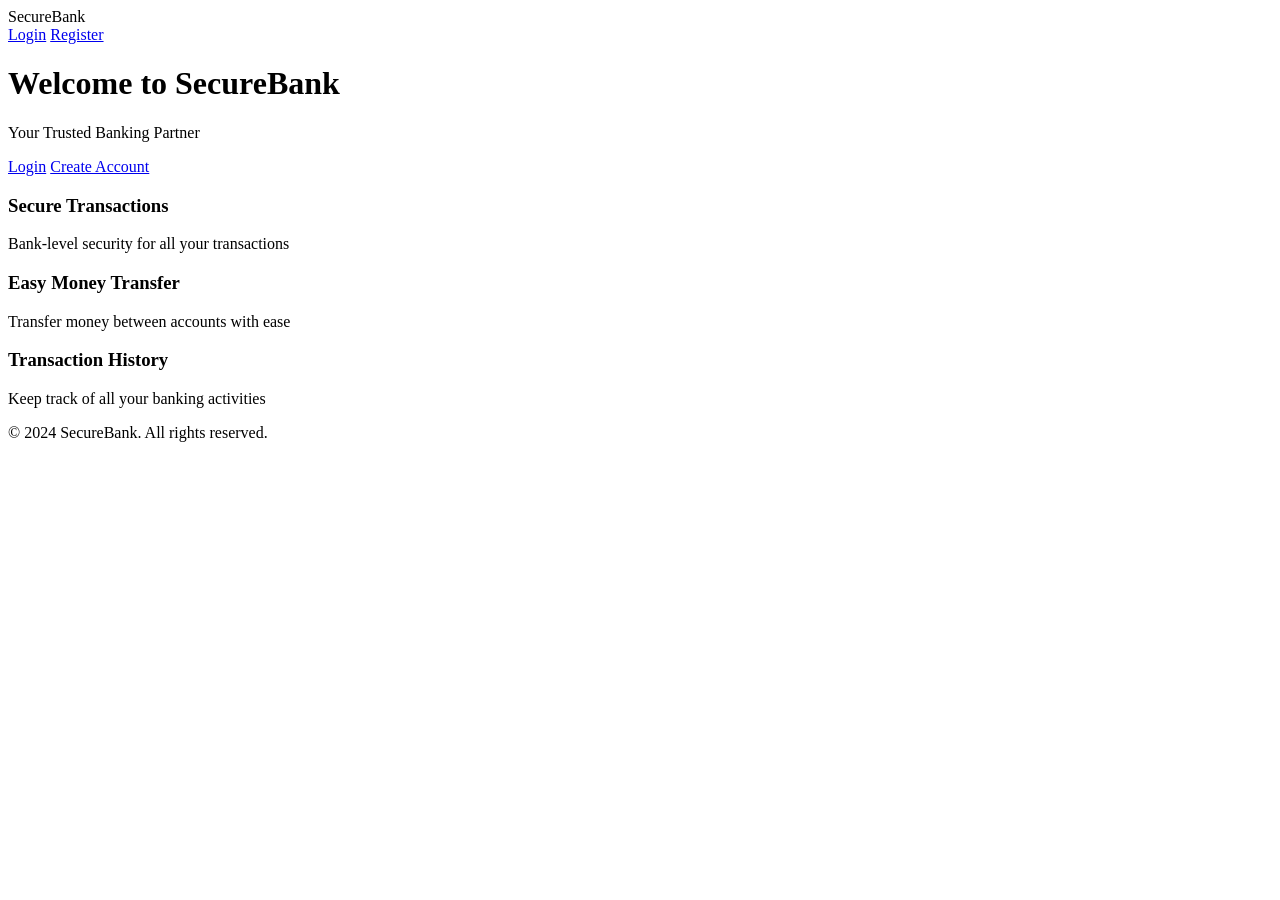
<file: src/main/resources/templates/index.html>
<!DOCTYPE html>
<html xmlns:th="http://www.thymeleaf.org">
<head>
    <meta charset="UTF-8">
    <meta name="viewport" content="width=device-width, initial-scale=1.0">
    <title>Secure Banking - Welcome</title>
    <link rel="stylesheet" th:href="@{/css/style.css}">
</head>
<body>
    <div class="navbar">
        <div class="navbar-brand">SecureBank</div>
        <div class="navbar-menu">
            <a href="/auth/login" class="navbar-item">Login</a>
            <a href="/auth/register" class="navbar-item">Register</a>
        </div>
    </div>

    <div class="hero">
        <div class="hero-content">
            <h1>Welcome to SecureBank</h1>
            <p>Your Trusted Banking Partner</p>
            <div class="hero-buttons">
                <a href="/auth/login" class="btn btn-primary">Login</a>
                <a href="/auth/register" class="btn btn-secondary">Create Account</a>
            </div>
        </div>
    </div>

    <div class="features">
        <div class="feature-card">
            <h3>Secure Transactions</h3>
            <p>Bank-level security for all your transactions</p>
        </div>
        <div class="feature-card">
            <h3>Easy Money Transfer</h3>
            <p>Transfer money between accounts with ease</p>
        </div>
        <div class="feature-card">
            <h3>Transaction History</h3>
            <p>Keep track of all your banking activities</p>
        </div>
    </div>

    <footer>
        <p>&copy; 2024 SecureBank. All rights reserved.</p>
    </footer>
</body>
</html>
</file>
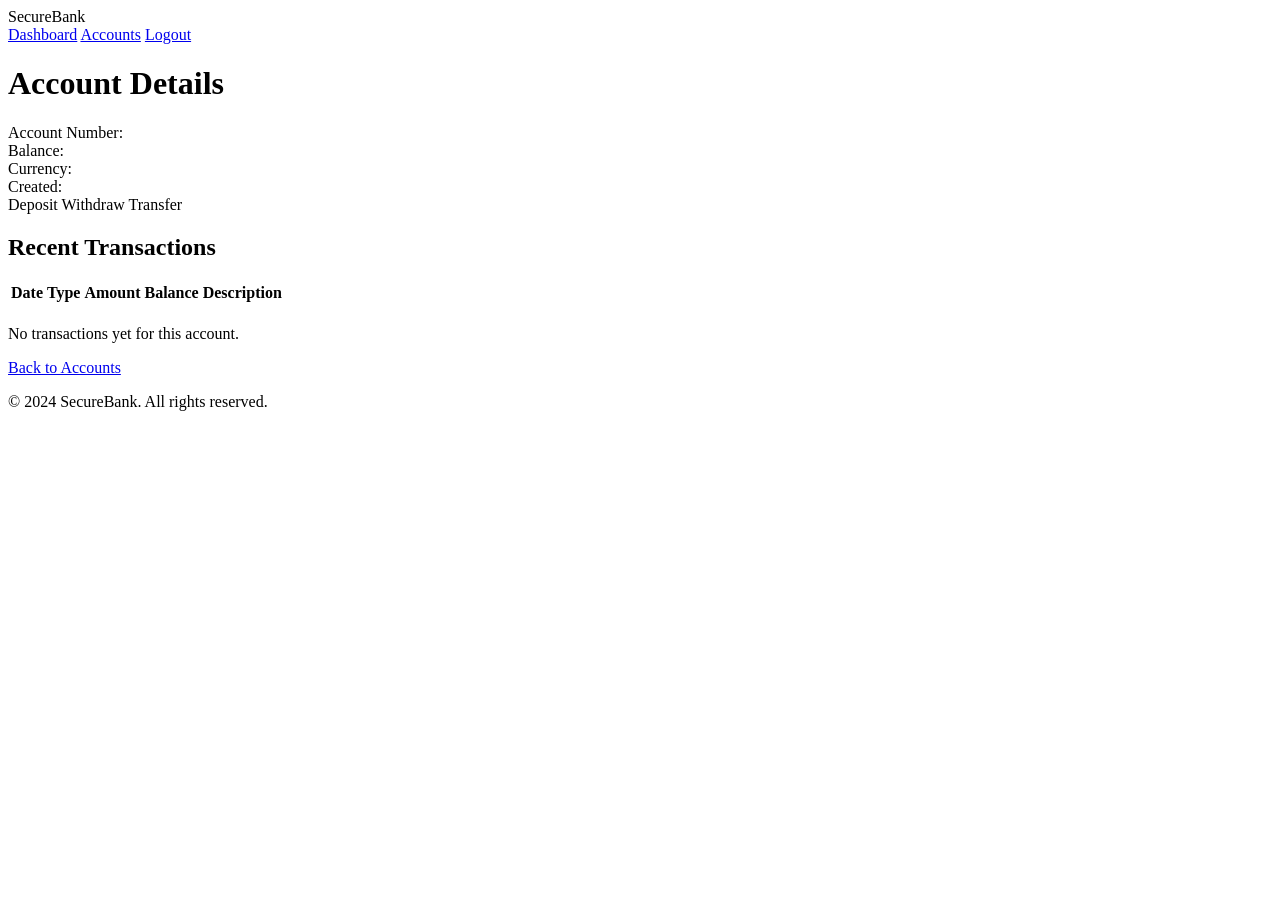
<file: src/main/resources/templates/account-detail.html>
<!DOCTYPE html>
<html xmlns:th="http://www.thymeleaf.org">
<head>
    <meta charset="UTF-8">
    <meta name="viewport" content="width=device-width, initial-scale=1.0">
    <title>Account Details - SecureBank</title>
    <link rel="stylesheet" th:href="@{/css/style.css}">
</head>
<body>
    <div class="navbar">
        <div class="navbar-brand">SecureBank</div>
        <div class="navbar-menu">
            <a href="/dashboard" class="navbar-item">Dashboard</a>
            <a href="/accounts" class="navbar-item">Accounts</a>
            <a href="/logout" class="navbar-item">Logout</a>
        </div>
    </div>

    <div class="container">
        <h1>Account Details</h1>

        <div th:if="${success}" class="alert alert-success" th:text="${success}"></div>
        <div th:if="${error}" class="alert alert-error" th:text="${error}"></div>

        <div class="account-details-box">
            <h2 th:text="${account.accountType} + ' Account'"></h2>
            <div class="details-grid">
                <div class="detail-item">
                    <span class="label">Account Number:</span>
                    <span class="value" th:text="${account.accountNumber}"></span>
                </div>
                <div class="detail-item">
                    <span class="label">Balance:</span>
                    <span class="value amount" th:text="${'$' + #numbers.formatDecimal(account.balance, 1, 2)}"></span>
                </div>
                <div class="detail-item">
                    <span class="label">Currency:</span>
                    <span class="value" th:text="${account.currency}"></span>
                </div>
                <div class="detail-item">
                    <span class="label">Created:</span>
                    <span class="value" th:text="${#temporals.format(account.createdAt, 'MM/dd/yyyy HH:mm')}"></span>
                </div>
            </div>

            <div class="action-buttons">
                <a th:href="@{/transactions/deposit/{id}(id=${account.id})}" class="btn btn-primary">Deposit</a>
                <a th:href="@{/transactions/withdraw/{id}(id=${account.id})}" class="btn btn-primary">Withdraw</a>
                <a th:href="@{/transactions/transfer/{id}(id=${account.id})}" class="btn btn-primary">Transfer</a>
            </div>
        </div>

        <h2>Recent Transactions</h2>
        <div class="transactions-table" th:if="${transactions.size() > 0}">
            <table>
                <thead>
                    <tr>
                        <th>Date</th>
                        <th>Type</th>
                        <th>Amount</th>
                        <th>Balance</th>
                        <th>Description</th>
                    </tr>
                </thead>
                <tbody>
                    <tr th:each="transaction : ${transactions}">
                        <td th:text="${#temporals.format(transaction.transactionDate, 'MM/dd/yyyy HH:mm')}"></td>
                        <td th:text="${transaction.transactionType}"></td>
                        <td th:text="${'$' + #numbers.formatDecimal(transaction.amount, 1, 2)}"></td>
                        <td th:text="${'$' + #numbers.formatDecimal(transaction.balanceAfter, 1, 2)}"></td>
                        <td th:text="${transaction.description}"></td>
                    </tr>
                </tbody>
            </table>
        </div>

        <div th:if="${transactions.size() == 0}" class="empty-state">
            <p>No transactions yet for this account.</p>
        </div>

        <p><a href="/accounts">Back to Accounts</a></p>
    </div>

    <footer>
        <p>&copy; 2024 SecureBank. All rights reserved.</p>
    </footer>
</body>
</html>
</file>
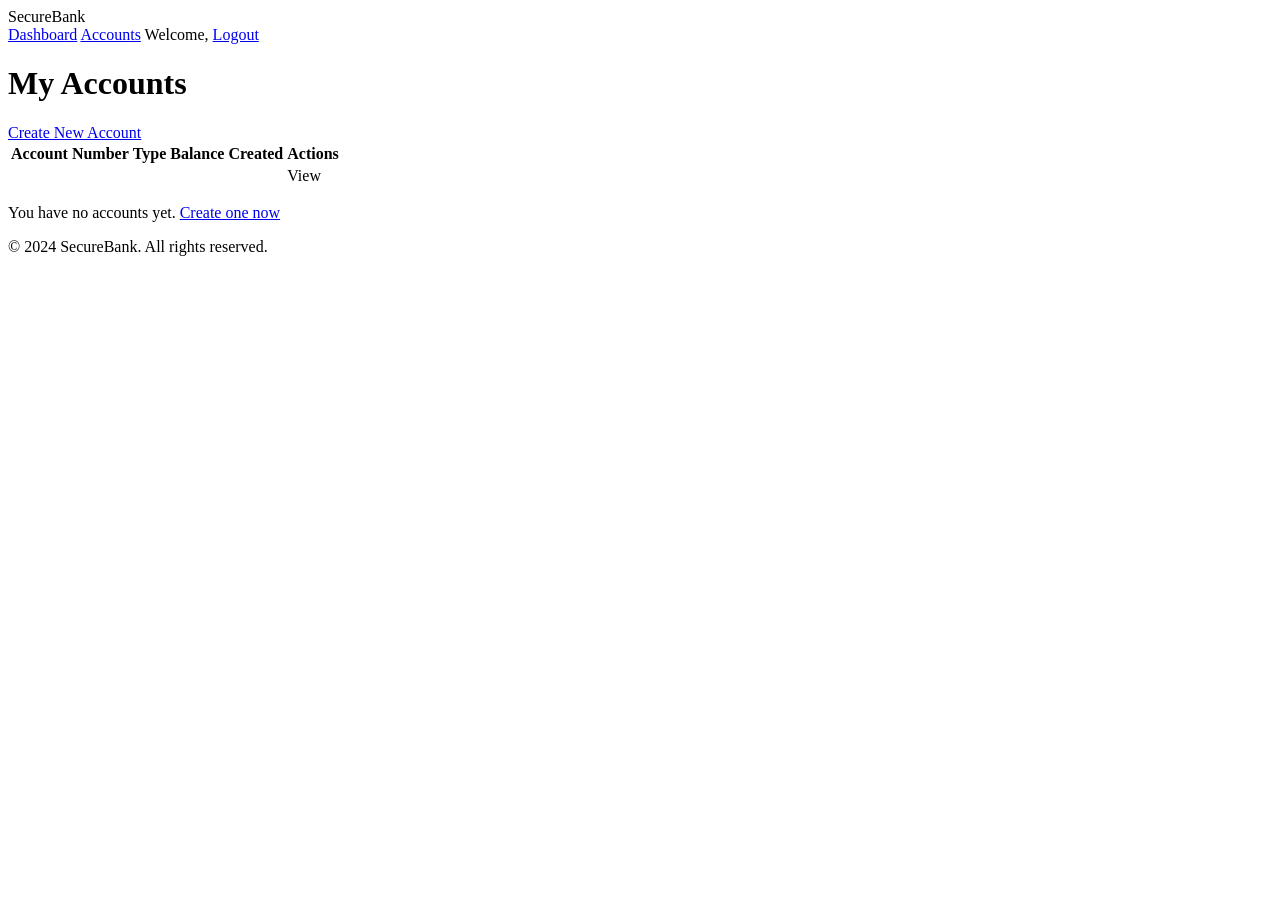
<file: src/main/resources/templates/accounts.html>
<!DOCTYPE html>
<html xmlns:th="http://www.thymeleaf.org">
<head>
    <meta charset="UTF-8">
    <meta name="viewport" content="width=device-width, initial-scale=1.0">
    <title>My Accounts - SecureBank</title>
    <link rel="stylesheet" th:href="@{/css/style.css}">
</head>
<body>
    <div class="navbar">
        <div class="navbar-brand">SecureBank</div>
        <div class="navbar-menu">
            <a href="/dashboard" class="navbar-item">Dashboard</a>
            <a href="/accounts" class="navbar-item">Accounts</a>
            <span class="navbar-item">Welcome, <span th:text="${user.fullName}"></span></span>
            <a href="/logout" class="navbar-item">Logout</a>
        </div>
    </div>

    <div class="container">
        <h1>My Accounts</h1>

        <div th:if="${success}" class="alert alert-success" th:text="${success}"></div>
        <div th:if="${error}" class="alert alert-error" th:text="${error}"></div>

        <a href="/accounts/create" class="btn btn-primary">Create New Account</a>

        <div class="accounts-table" th:if="${accounts.size() > 0}">
            <table>
                <thead>
                    <tr>
                        <th>Account Number</th>
                        <th>Type</th>
                        <th>Balance</th>
                        <th>Created</th>
                        <th>Actions</th>
                    </tr>
                </thead>
                <tbody>
                    <tr th:each="account : ${accounts}">
                        <td th:text="${account.accountNumber}"></td>
                        <td th:text="${account.accountType}"></td>
                        <td th:text="${'$' + #numbers.formatDecimal(account.balance, 1, 2)}"></td>
                        <td th:text="${#temporals.format(account.createdAt, 'MM/dd/yyyy')}"></td>
                        <td>
                            <a th:href="@{/accounts/{id}(id=${account.id})}" class="btn btn-small">View</a>
                        </td>
                    </tr>
                </tbody>
            </table>
        </div>

        <div th:if="${accounts.size() == 0}" class="empty-state">
            <p>You have no accounts yet. <a href="/accounts/create">Create one now</a></p>
        </div>
    </div>

    <footer>
        <p>&copy; 2024 SecureBank. All rights reserved.</p>
    </footer>
</body>
</html>
</file>
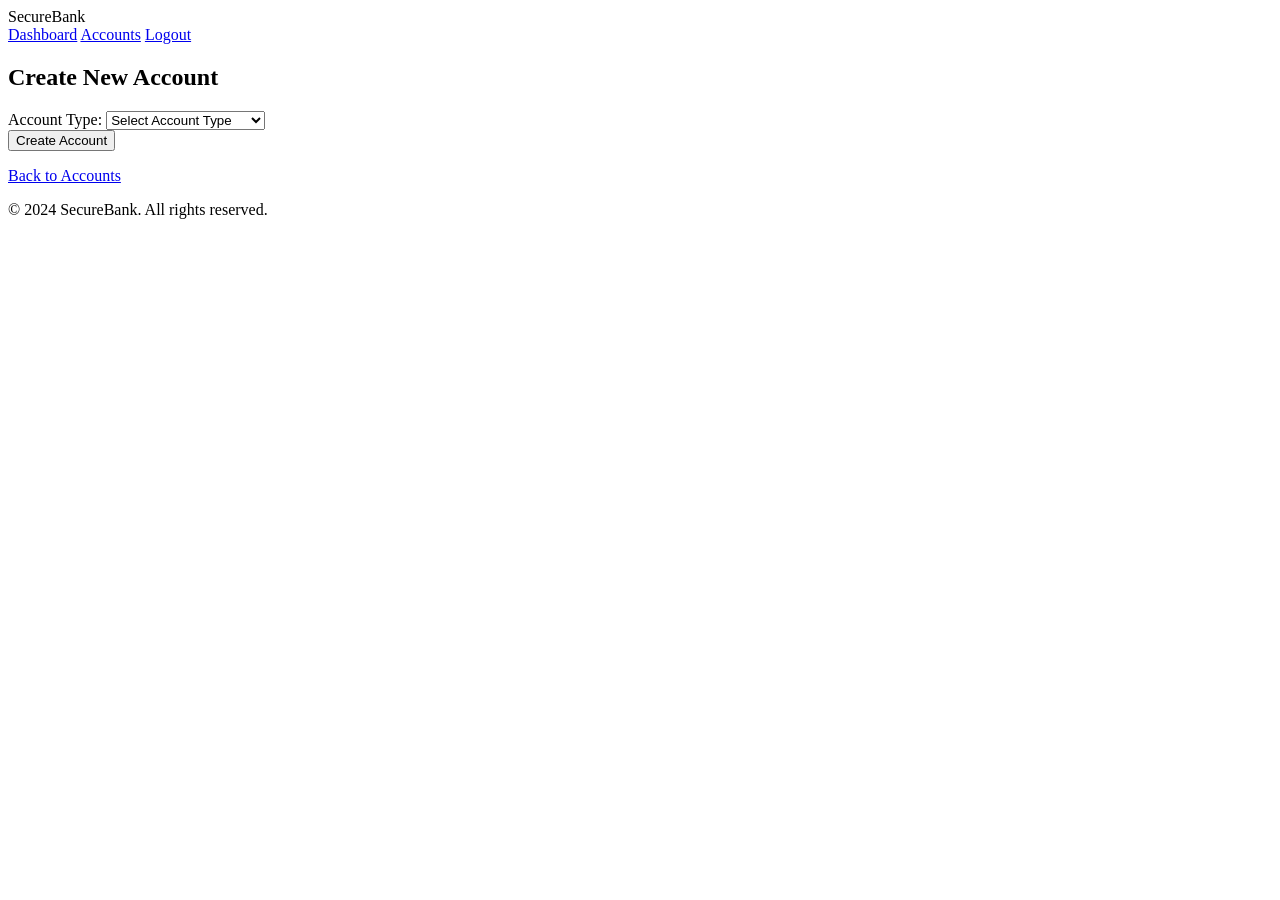
<file: src/main/resources/templates/create-account.html>
<!DOCTYPE html>
<html xmlns:th="http://www.thymeleaf.org">
<head>
    <meta charset="UTF-8">
    <meta name="viewport" content="width=device-width, initial-scale=1.0">
    <title>Create Account - SecureBank</title>
    <link rel="stylesheet" th:href="@{/css/style.css}">
</head>
<body>
    <div class="navbar">
        <div class="navbar-brand">SecureBank</div>
        <div class="navbar-menu">
            <a href="/dashboard" class="navbar-item">Dashboard</a>
            <a href="/accounts" class="navbar-item">Accounts</a>
            <a href="/logout" class="navbar-item">Logout</a>
        </div>
    </div>

    <div class="container">
        <div class="form-box">
            <h2>Create New Account</h2>

            <form th:action="@{/accounts/create}" method="post">
                <div class="form-group">
                    <label for="accountType">Account Type:</label>
                    <select id="accountType" name="accountType" required class="form-control">
                        <option value="">Select Account Type</option>
                        <option value="Savings">Savings Account</option>
                        <option value="Checking">Checking Account</option>
                        <option value="Money Market">Money Market Account</option>
                    </select>
                </div>

                <button type="submit" class="btn btn-primary btn-block">Create Account</button>
            </form>

            <p><a href="/accounts">Back to Accounts</a></p>
        </div>
    </div>

    <footer>
        <p>&copy; 2024 SecureBank. All rights reserved.</p>
    </footer>
</body>
</html>
</file>
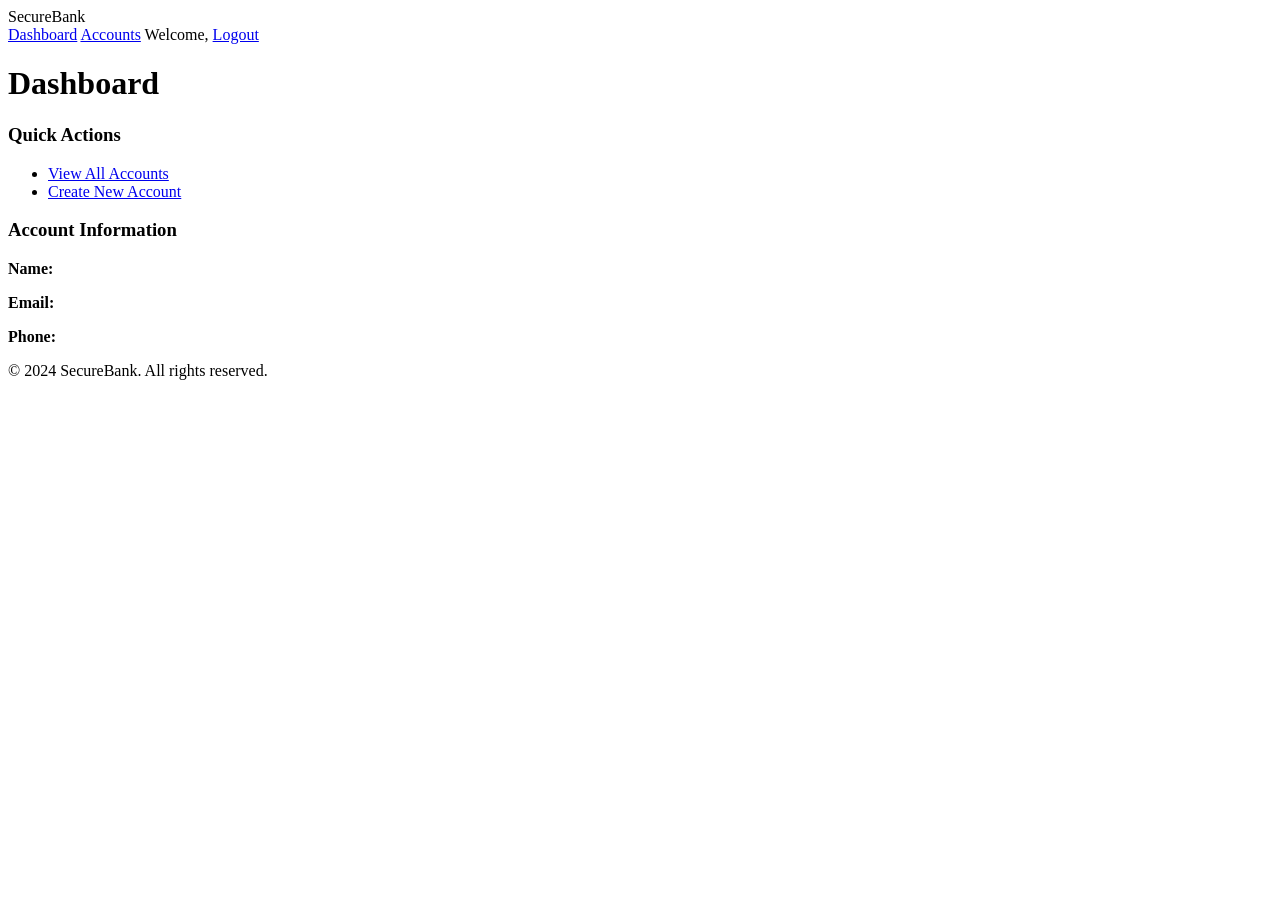
<file: src/main/resources/templates/dashboard.html>
<!DOCTYPE html>
<html xmlns:th="http://www.thymeleaf.org">
<head>
    <meta charset="UTF-8">
    <meta name="viewport" content="width=device-width, initial-scale=1.0">
    <title>Dashboard - SecureBank</title>
    <link rel="stylesheet" th:href="@{/css/style.css}">
</head>
<body>
    <div class="navbar">
        <div class="navbar-brand">SecureBank</div>
        <div class="navbar-menu">
            <a href="/dashboard" class="navbar-item">Dashboard</a>
            <a href="/accounts" class="navbar-item">Accounts</a>
            <span class="navbar-item">Welcome, <span th:text="${user.fullName}"></span></span>
            <a href="/logout" class="navbar-item">Logout</a>
        </div>
    </div>

    <div class="container">
        <h1>Dashboard</h1>

        <div th:if="${success}" class="alert alert-success" th:text="${success}"></div>
        <div th:if="${error}" class="alert alert-error" th:text="${error}"></div>

        <div class="dashboard-grid">
            <div class="dashboard-card">
                <h3>Quick Actions</h3>
                <ul class="action-list">
                    <li><a href="/accounts">View All Accounts</a></li>
                    <li><a href="/accounts/create">Create New Account</a></li>
                </ul>
            </div>

            <div class="dashboard-card">
                <h3>Account Information</h3>
                <p><strong>Name:</strong> <span th:text="${user.fullName}"></span></p>
                <p><strong>Email:</strong> <span th:text="${user.email}"></span></p>
                <p><strong>Phone:</strong> <span th:text="${user.phoneNumber}"></span></p>
            </div>
        </div>
    </div>

    <footer>
        <p>&copy; 2024 SecureBank. All rights reserved.</p>
    </footer>
</body>
</html>
</file>
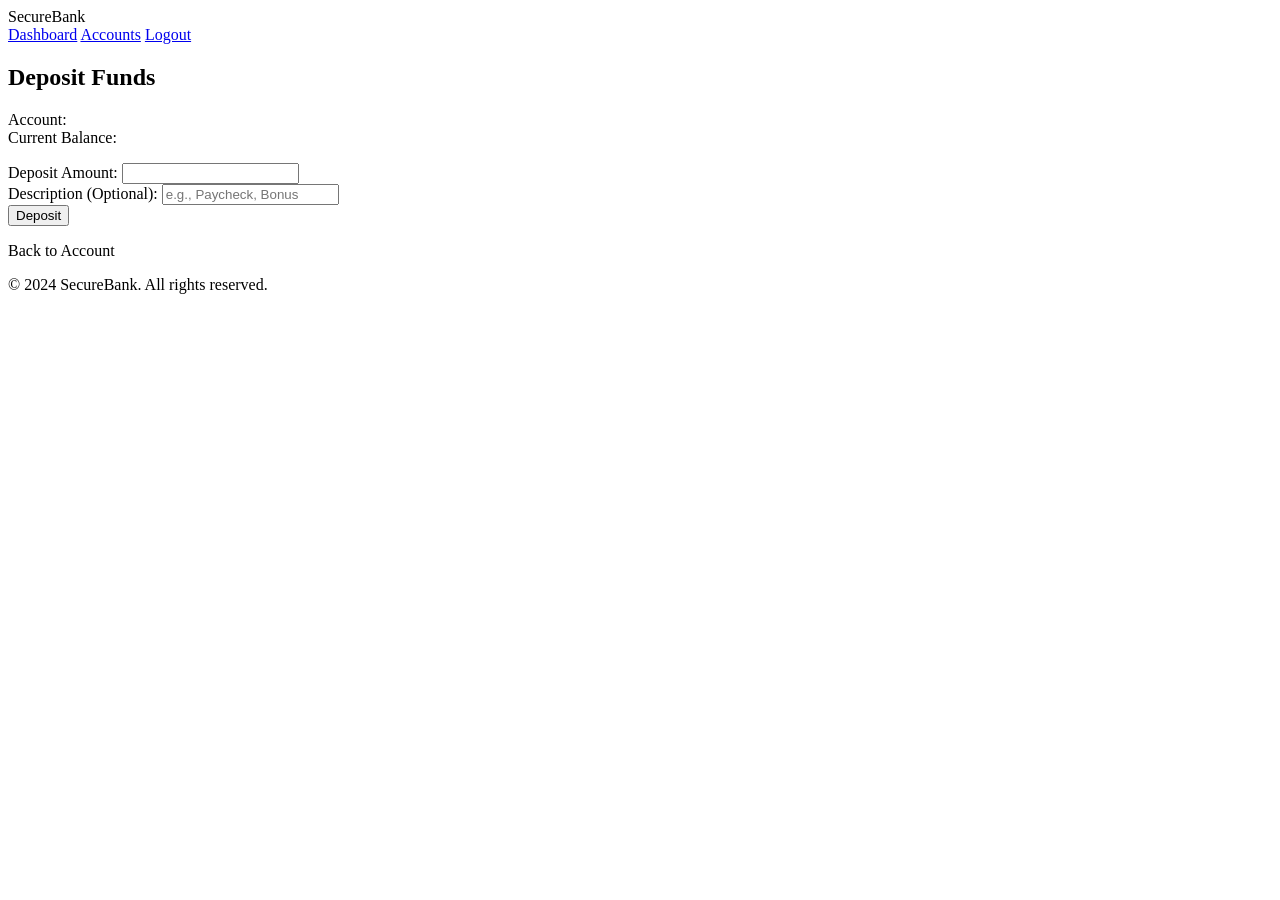
<file: src/main/resources/templates/deposit.html>
<!DOCTYPE html>
<html xmlns:th="http://www.thymeleaf.org">
<head>
    <meta charset="UTF-8">
    <meta name="viewport" content="width=device-width, initial-scale=1.0">
    <title>Deposit - SecureBank</title>
    <link rel="stylesheet" th:href="@{/css/style.css}">
</head>
<body>
    <div class="navbar">
        <div class="navbar-brand">SecureBank</div>
        <div class="navbar-menu">
            <a href="/dashboard" class="navbar-item">Dashboard</a>
            <a href="/accounts" class="navbar-item">Accounts</a>
            <a href="/logout" class="navbar-item">Logout</a>
        </div>
    </div>

    <div class="container">
        <div class="form-box">
            <h2>Deposit Funds</h2>

            <div th:if="${error}" class="alert alert-error" th:text="${error}"></div>

            <p class="account-info">
                Account: <strong th:text="${account.accountNumber}"></strong><br>
                Current Balance: <strong th:text="${'$' + #numbers.formatDecimal(account.balance, 1, 2)}"></strong>
            </p>

            <form th:action="@{/transactions/deposit}" method="post">
                <input type="hidden" name="accountId" th:value="${accountId}">

                <div class="form-group">
                    <label for="amount">Deposit Amount:</label>
                    <input type="number" id="amount" name="amount" step="0.01" min="0.01" required class="form-control">
                </div>

                <div class="form-group">
                    <label for="description">Description (Optional):</label>
                    <input type="text" id="description" name="description" class="form-control" placeholder="e.g., Paycheck, Bonus">
                </div>

                <button type="submit" class="btn btn-primary btn-block">Deposit</button>
            </form>

            <p><a th:href="@{/accounts/{id}(id=${accountId})}">Back to Account</a></p>
        </div>
    </div>

    <footer>
        <p>&copy; 2024 SecureBank. All rights reserved.</p>
    </footer>
</body>
</html>
</file>
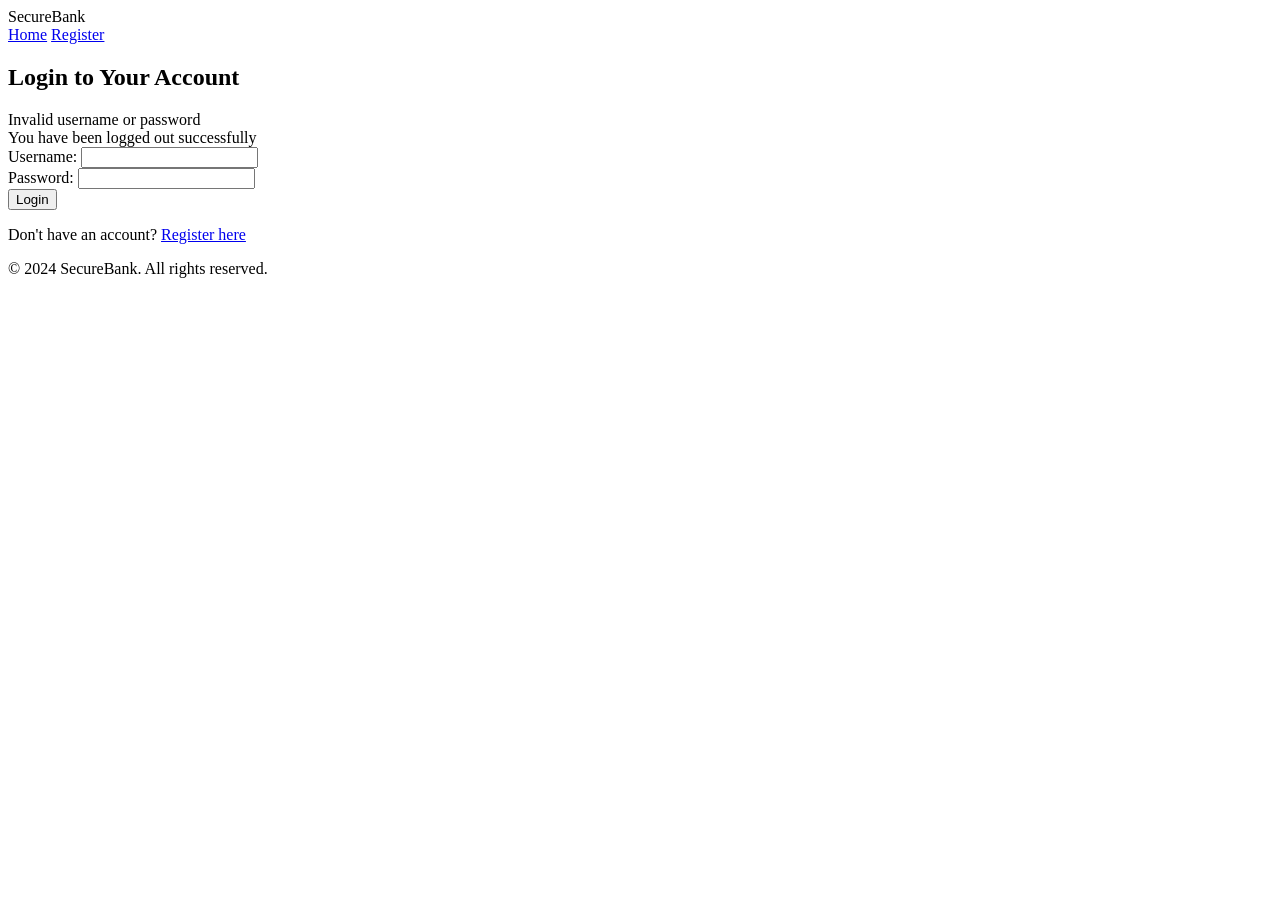
<file: src/main/resources/templates/login.html>
<!DOCTYPE html>
<html xmlns:th="http://www.thymeleaf.org">
<head>
    <meta charset="UTF-8">
    <meta name="viewport" content="width=device-width, initial-scale=1.0">
    <title>Login - SecureBank</title>
    <link rel="stylesheet" th:href="@{/css/style.css}">
</head>
<body>
    <div class="navbar">
        <div class="navbar-brand">SecureBank</div>
        <div class="navbar-menu">
            <a href="/" class="navbar-item">Home</a>
            <a href="/auth/register" class="navbar-item">Register</a>
        </div>
    </div>

    <div class="auth-container">
        <div class="auth-box">
            <h2>Login to Your Account</h2>
            
            <div th:if="${param.error}" class="alert alert-error">
                Invalid username or password
            </div>
            
            <div th:if="${param.logout}" class="alert alert-success">
                You have been logged out successfully
            </div>

            <form th:action="@{/login}" method="post">
                <div class="form-group">
                    <label for="username">Username:</label>
                    <input type="text" id="username" name="username" required class="form-control">
                </div>

                <div class="form-group">
                    <label for="password">Password:</label>
                    <input type="password" id="password" name="password" required class="form-control">
                </div>

                <button type="submit" class="btn btn-primary btn-block">Login</button>
            </form>

            <p class="auth-link">
                Don't have an account? <a href="/auth/register">Register here</a>
            </p>
        </div>
    </div>

    <footer>
        <p>&copy; 2024 SecureBank. All rights reserved.</p>
    </footer>
</body>
</html>
</file>
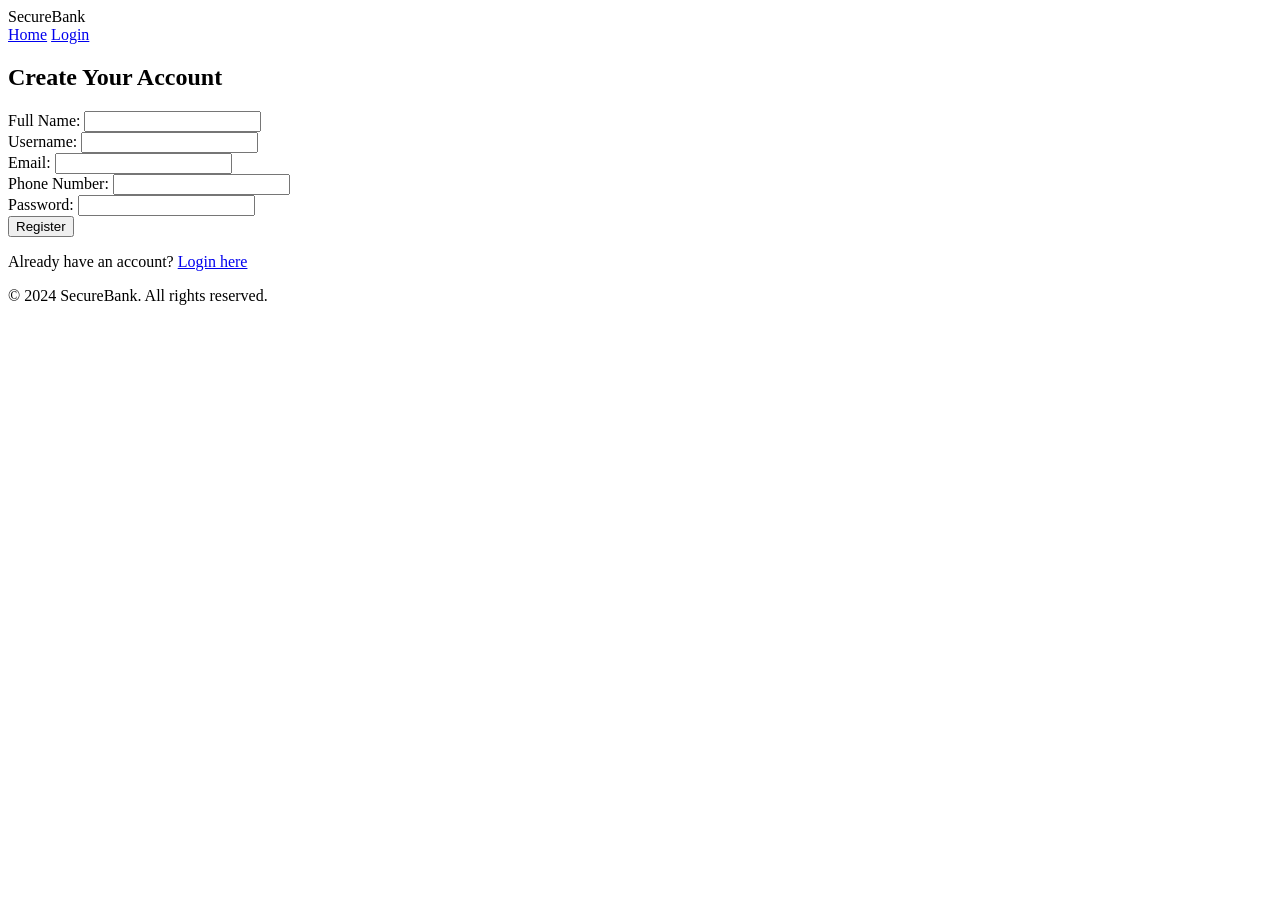
<file: src/main/resources/templates/register.html>
<!DOCTYPE html>
<html xmlns:th="http://www.thymeleaf.org">
<head>
    <meta charset="UTF-8">
    <meta name="viewport" content="width=device-width, initial-scale=1.0">
    <title>Register - SecureBank</title>
    <link rel="stylesheet" th:href="@{/css/style.css}">
</head>
<body>
    <div class="navbar">
        <div class="navbar-brand">SecureBank</div>
        <div class="navbar-menu">
            <a href="/" class="navbar-item">Home</a>
            <a href="/auth/login" class="navbar-item">Login</a>
        </div>
    </div>

    <div class="auth-container">
        <div class="auth-box">
            <h2>Create Your Account</h2>
            
            <div th:if="${error}" class="alert alert-error" th:text="${error}"></div>
            <div th:if="${success}" class="alert alert-success" th:text="${success}"></div>

            <form th:action="@{/auth/register}" th:object="${user}" method="post">
                <div class="form-group">
                    <label for="fullName">Full Name:</label>
                    <input type="text" id="fullName" th:field="*{fullName}" required class="form-control">
                </div>

                <div class="form-group">
                    <label for="username">Username:</label>
                    <input type="text" id="username" th:field="*{username}" required class="form-control">
                </div>

                <div class="form-group">
                    <label for="email">Email:</label>
                    <input type="email" id="email" th:field="*{email}" required class="form-control">
                </div>

                <div class="form-group">
                    <label for="phoneNumber">Phone Number:</label>
                    <input type="tel" id="phoneNumber" th:field="*{phoneNumber}" required class="form-control">
                </div>

                <div class="form-group">
                    <label for="password">Password:</label>
                    <input type="password" id="password" th:field="*{password}" required class="form-control">
                </div>

                <button type="submit" class="btn btn-primary btn-block">Register</button>
            </form>

            <p class="auth-link">
                Already have an account? <a href="/auth/login">Login here</a>
            </p>
        </div>
    </div>

    <footer>
        <p>&copy; 2024 SecureBank. All rights reserved.</p>
    </footer>
</body>
</html>
</file>
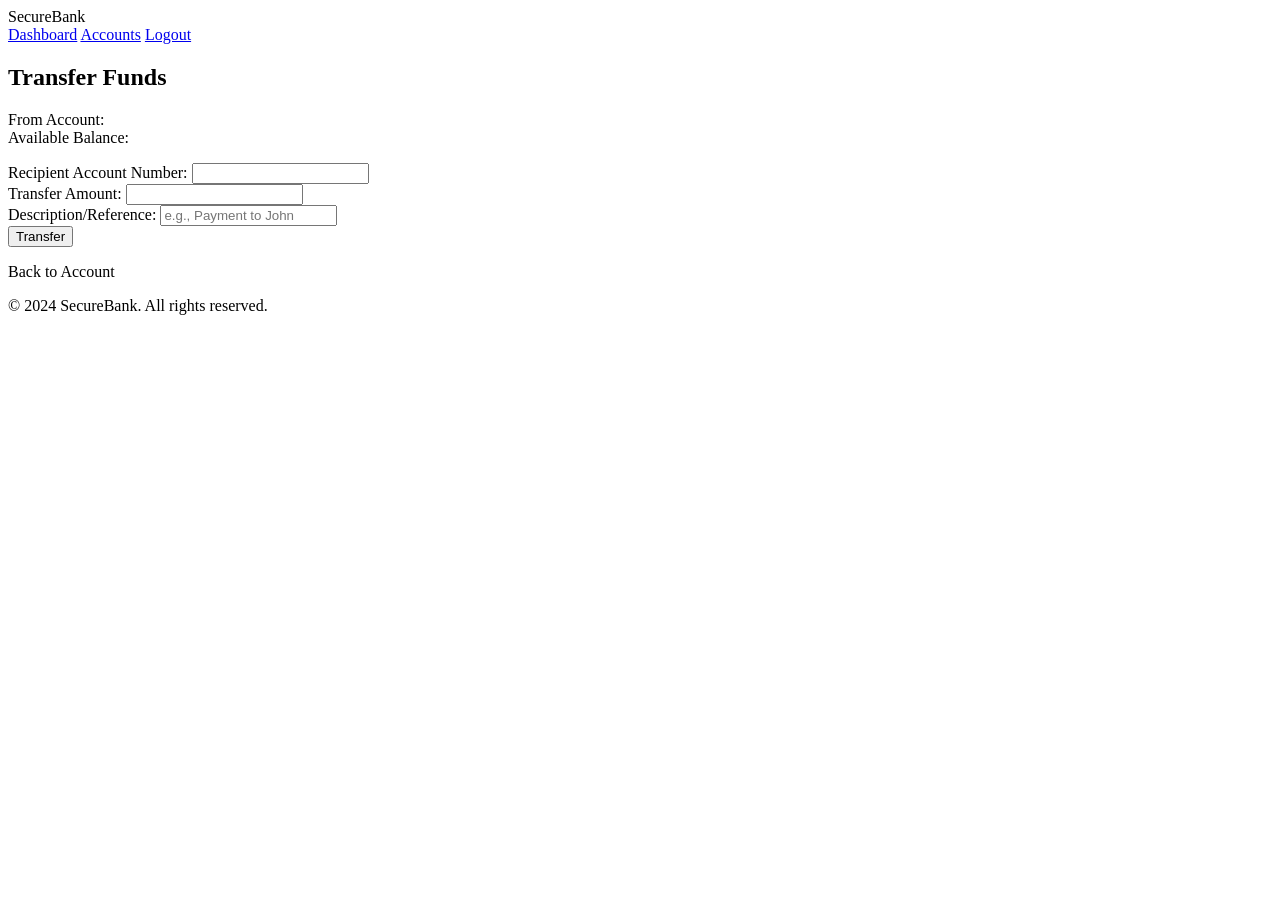
<file: src/main/resources/templates/transfer.html>
<!DOCTYPE html>
<html xmlns:th="http://www.thymeleaf.org">
<head>
    <meta charset="UTF-8">
    <meta name="viewport" content="width=device-width, initial-scale=1.0">
    <title>Transfer Funds - SecureBank</title>
    <link rel="stylesheet" th:href="@{/css/style.css}">
</head>
<body>
    <div class="navbar">
        <div class="navbar-brand">SecureBank</div>
        <div class="navbar-menu">
            <a href="/dashboard" class="navbar-item">Dashboard</a>
            <a href="/accounts" class="navbar-item">Accounts</a>
            <a href="/logout" class="navbar-item">Logout</a>
        </div>
    </div>

    <div class="container">
        <div class="form-box">
            <h2>Transfer Funds</h2>

            <div th:if="${error}" class="alert alert-error" th:text="${error}"></div>

            <p class="account-info">
                From Account: <strong th:text="${account.accountNumber}"></strong><br>
                Available Balance: <strong th:text="${'$' + #numbers.formatDecimal(account.balance, 1, 2)}"></strong>
            </p>

            <form th:action="@{/transactions/transfer}" method="post">
                <input type="hidden" name="accountId" th:value="${accountId}">

                <div class="form-group">
                    <label for="toAccountNumber">Recipient Account Number:</label>
                    <input type="text" id="toAccountNumber" name="toAccountNumber" required class="form-control">
                </div>

                <div class="form-group">
                    <label for="amount">Transfer Amount:</label>
                    <input type="number" id="amount" name="amount" step="0.01" min="0.01" required class="form-control">
                </div>

                <div class="form-group">
                    <label for="description">Description/Reference:</label>
                    <input type="text" id="description" name="description" required class="form-control" placeholder="e.g., Payment to John">
                </div>

                <button type="submit" class="btn btn-primary btn-block">Transfer</button>
            </form>

            <p><a th:href="@{/accounts/{id}(id=${accountId})}">Back to Account</a></p>
        </div>
    </div>

    <footer>
        <p>&copy; 2024 SecureBank. All rights reserved.</p>
    </footer>
</body>
</html>
</file>
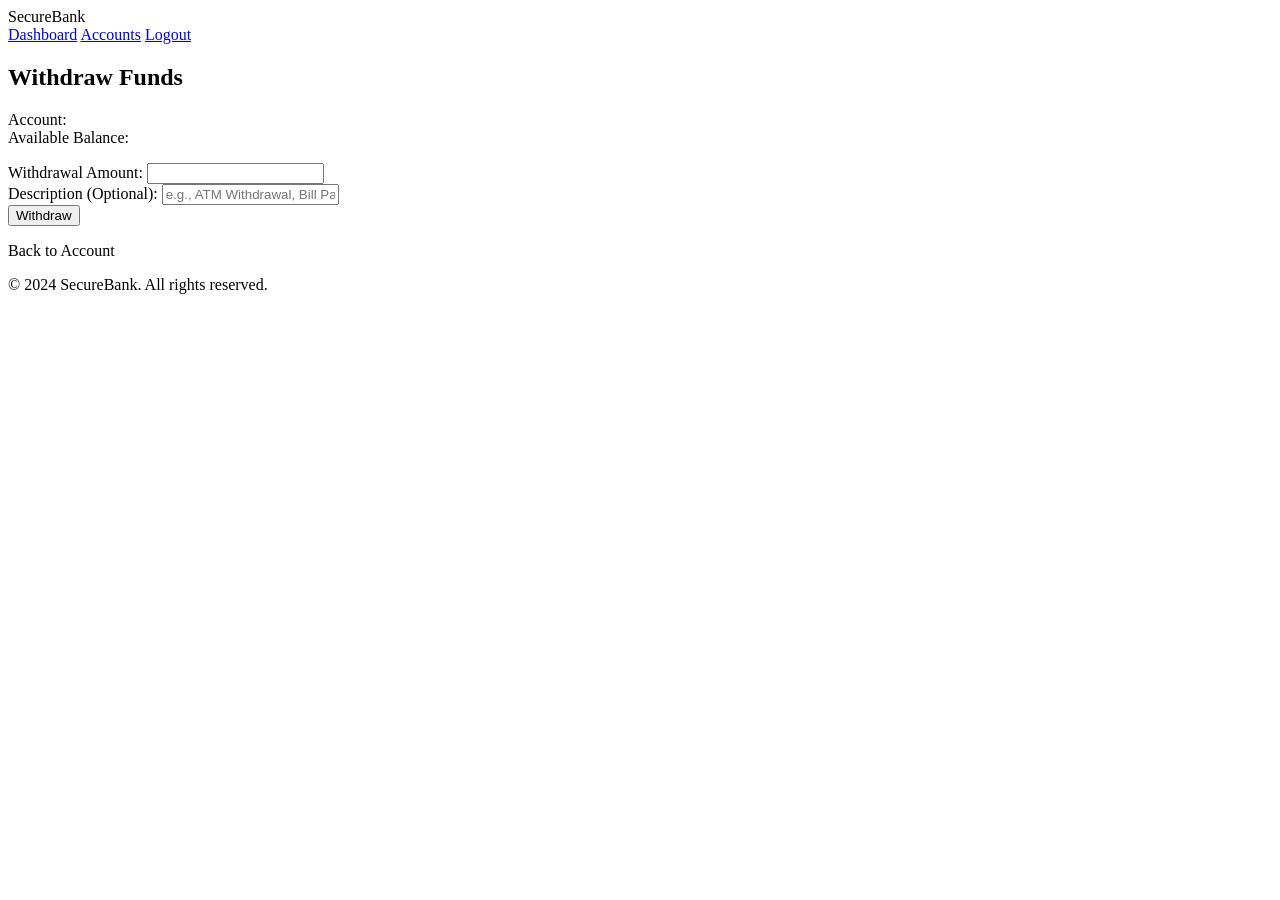
<file: src/main/resources/templates/withdraw.html>
<!DOCTYPE html>
<html xmlns:th="http://www.thymeleaf.org">
<head>
    <meta charset="UTF-8">
    <meta name="viewport" content="width=device-width, initial-scale=1.0">
    <title>Withdraw - SecureBank</title>
    <link rel="stylesheet" th:href="@{/css/style.css}">
</head>
<body>
    <div class="navbar">
        <div class="navbar-brand">SecureBank</div>
        <div class="navbar-menu">
            <a href="/dashboard" class="navbar-item">Dashboard</a>
            <a href="/accounts" class="navbar-item">Accounts</a>
            <a href="/logout" class="navbar-item">Logout</a>
        </div>
    </div>

    <div class="container">
        <div class="form-box">
            <h2>Withdraw Funds</h2>

            <div th:if="${error}" class="alert alert-error" th:text="${error}"></div>

            <p class="account-info">
                Account: <strong th:text="${account.accountNumber}"></strong><br>
                Available Balance: <strong th:text="${'$' + #numbers.formatDecimal(account.balance, 1, 2)}"></strong>
            </p>

            <form th:action="@{/transactions/withdraw}" method="post">
                <input type="hidden" name="accountId" th:value="${accountId}">

                <div class="form-group">
                    <label for="amount">Withdrawal Amount:</label>
                    <input type="number" id="amount" name="amount" step="0.01" min="0.01" required class="form-control">
                </div>

                <div class="form-group">
                    <label for="description">Description (Optional):</label>
                    <input type="text" id="description" name="description" class="form-control" placeholder="e.g., ATM Withdrawal, Bill Payment">
                </div>

                <button type="submit" class="btn btn-primary btn-block">Withdraw</button>
            </form>

            <p><a th:href="@{/accounts/{id}(id=${accountId})}">Back to Account</a></p>
        </div>
    </div>

    <footer>
        <p>&copy; 2024 SecureBank. All rights reserved.</p>
    </footer>
</body>
</html>
</file>
